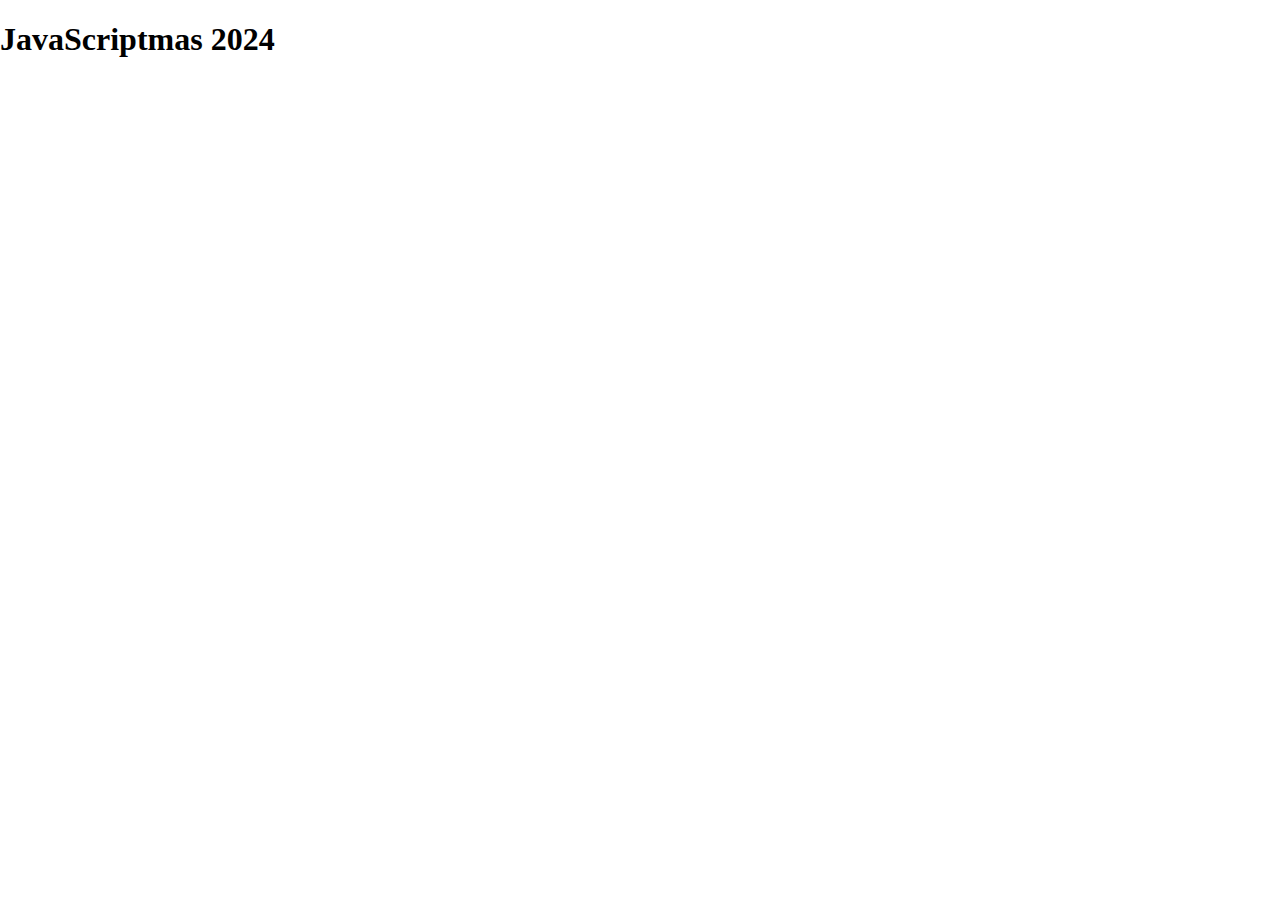
<file: day-3/index.html>
<!DOCTYPE html>
<html>
  <head>
    <title></title>
    <link rel="stylesheet" href="style.css" />
  </head>
  <body>
    <h1>JavaScriptmas 2024</h1>
    <script type="module" src="script.js"></script>
  </body>
</html>
</file>
<file: day-3/style.css>
html,
body {
  margin: 0;
  padding: 0;
}
</file>
